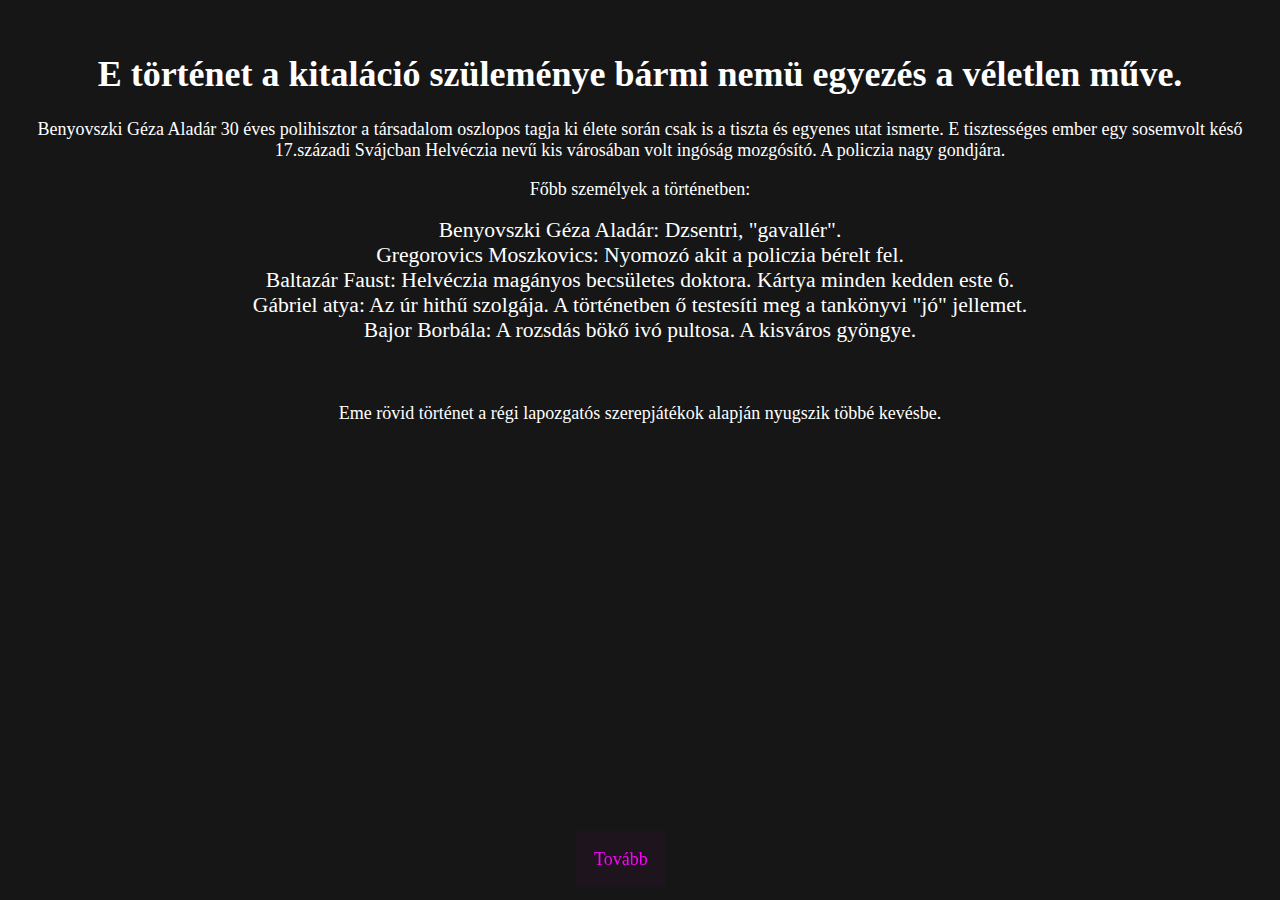
<file: index.html>
<!DOCTYPE html>
<html lang="hu">
<head>
    <meta charset="UTF-8">
    <meta http-equiv="X-UA-Compatible" content="IE=edge">
    <meta name="viewport" content="width=device-width, initial-scale=1.0">
    <link rel="stylesheet" href="stilus.css">
    <title>Helvéczia</title>
</head>
<body>
    <br>
        <h1>E történet a kitaláció szüleménye bármi nemü egyezés a véletlen műve.</h1>
        <p>Benyovszki Géza Aladár 30 éves polihisztor a társadalom oszlopos tagja ki élete során csak is a tiszta és egyenes utat ismerte. E tisztességes ember egy sosemvolt késő 17.századi Svájcban Helvéczia nevű kis városában volt ingóság mozgósító. A policzia nagy gondjára.</p>
        <p>Főbb személyek a történetben:</p>
        <li>Benyovszki Géza Aladár: Dzsentri, "gavallér".</li>
        <li>Gregorovics Moszkovics: Nyomozó akit a policzia bérelt fel.</li>
        <li>Baltazár Faust: Helvéczia magányos becsületes doktora. Kártya minden kedden este 6.</li>
        <li>Gábriel atya: Az úr hithű szolgája. A történetben ő testesíti meg a tankönyvi "jó" jellemet.</li>
        <li>Bajor Borbála: A rozsdás bökő ivó pultosa. A kisváros gyöngye.</li>
        <br></br>
        <p>Eme rövid történet a régi lapozgatós szerepjátékok alapján nyugszik többé kevésbe.</p>
        <div class="vissza">
            <a href="i2.html">Tovább</a>
        </div>
    </article>
</body>
</html>
</file>
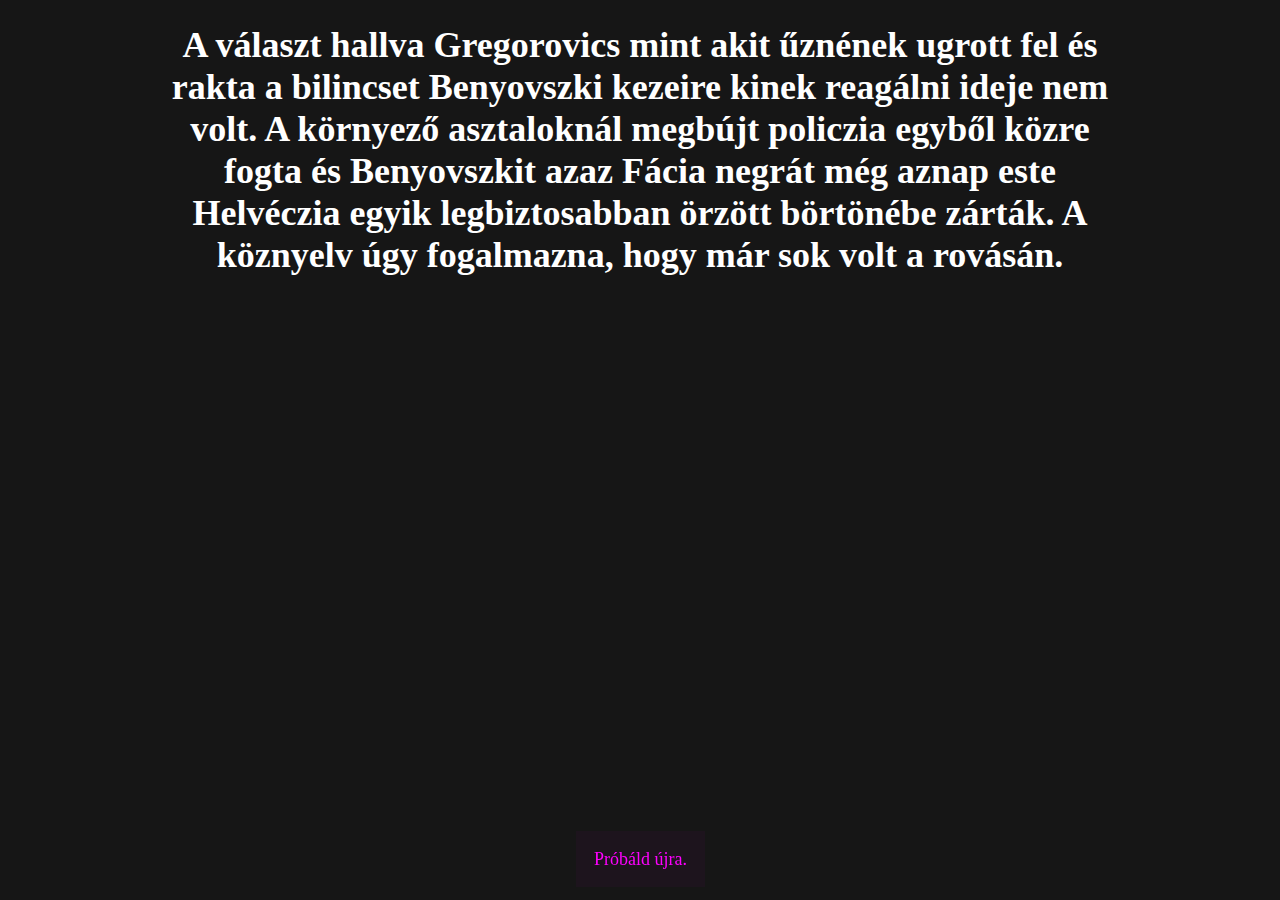
<file: b1.html>
<!DOCTYPE html>
<html lang="hu">
<head>
    <meta charset="UTF-8">
    <meta http-equiv="X-UA-Compatible" content="IE=edge">
    <meta name="viewport" content="width=device-width, initial-scale=1.0">
    <link rel="stylesheet" href="stilus.css">
    <title>Helvéczia</title>
</head>
<body>
    <article>
        <h1>A választ hallva Gregorovics mint akit űznének ugrott fel és rakta a bilincset Benyovszki kezeire kinek reagálni ideje nem volt. A környező asztaloknál megbújt policzia egyből közre fogta és Benyovszkit azaz Fácia negrát még aznap este Helvéczia egyik legbiztosabban örzött börtönébe zárták. A köznyelv úgy fogalmazna, hogy már sok volt a rovásán.</h1>
        <div class="vissza">
            <a href="index.html">Próbáld újra.</a>
        </div>
    </article>
</body>
</html>
</file>
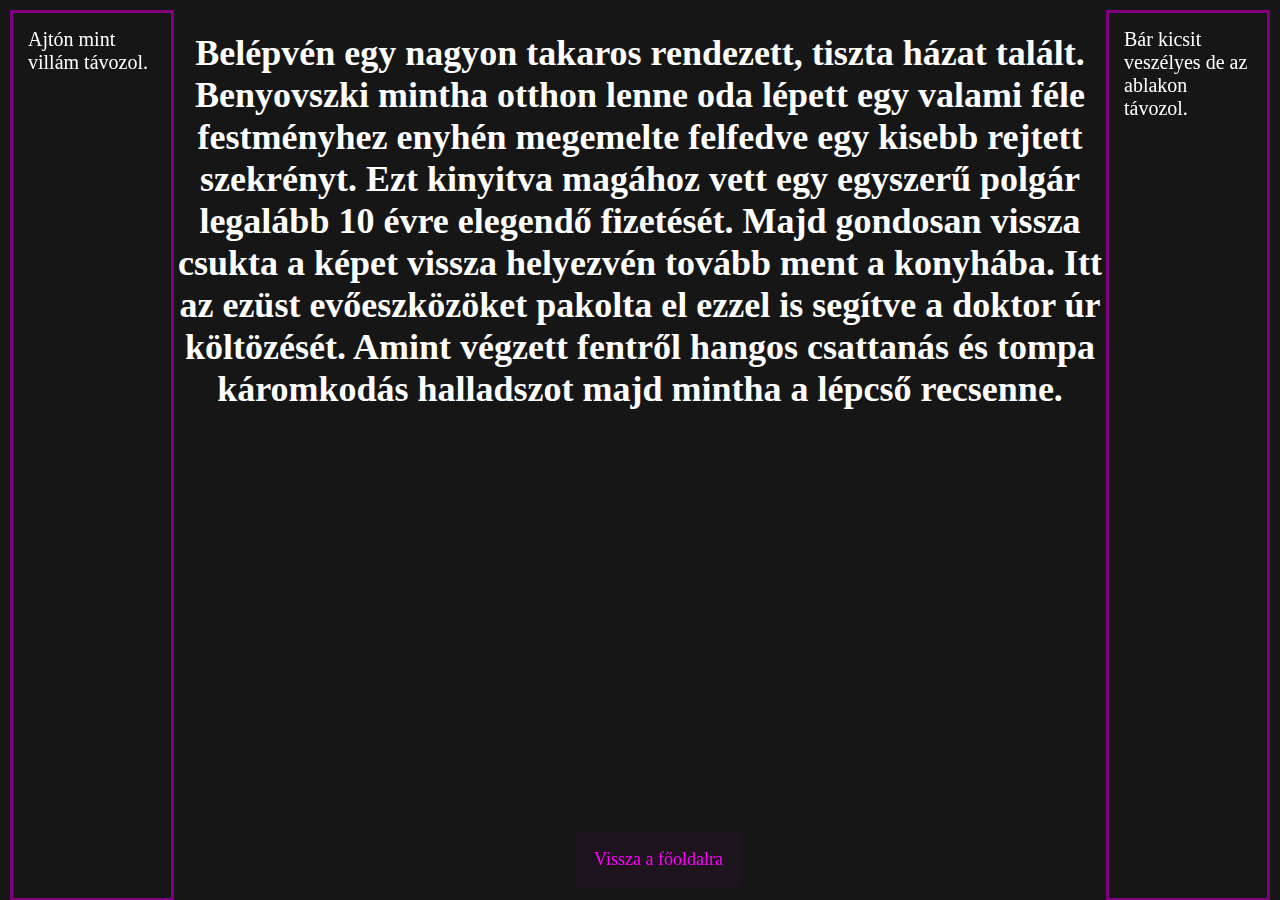
<file: b2.html>
<!DOCTYPE html>
<html lang="hu">
<head>
    <meta charset="UTF-8">
    <meta http-equiv="X-UA-Compatible" content="IE=edge">
    <meta name="viewport" content="width=device-width, initial-scale=1.0">
    <link rel="stylesheet" href="stilus.css">
    <title>Helvéczia</title>
</head>
<body>
    <div class="gombok">
        <a href="b3.html" id="bal">Ajtón mint villám távozol.</a>
        <a href="j2.html"id="jobb">Bár kicsit veszélyes de az ablakon távozol.</a>
    </div>
    <article>
        <h1>Belépvén egy nagyon takaros rendezett, tiszta házat talált. Benyovszki mintha otthon lenne oda lépett egy valami féle festményhez enyhén megemelte felfedve egy kisebb rejtett szekrényt. Ezt kinyitva magához vett egy egyszerű polgár legalább 10 évre elegendő fizetését. Majd gondosan vissza csukta a képet vissza helyezvén tovább ment a konyhába. Itt az ezüst evőeszközöket pakolta el ezzel is segítve a doktor úr költözését. Amint végzett fentről hangos csattanás és tompa káromkodás halladszot majd mintha a lépcső recsenne.</h1>
        <div class="vissza">
            <a href="index.html">Vissza a főoldalra</a>
        </div>
    </article>
</body>
</html>
</file>
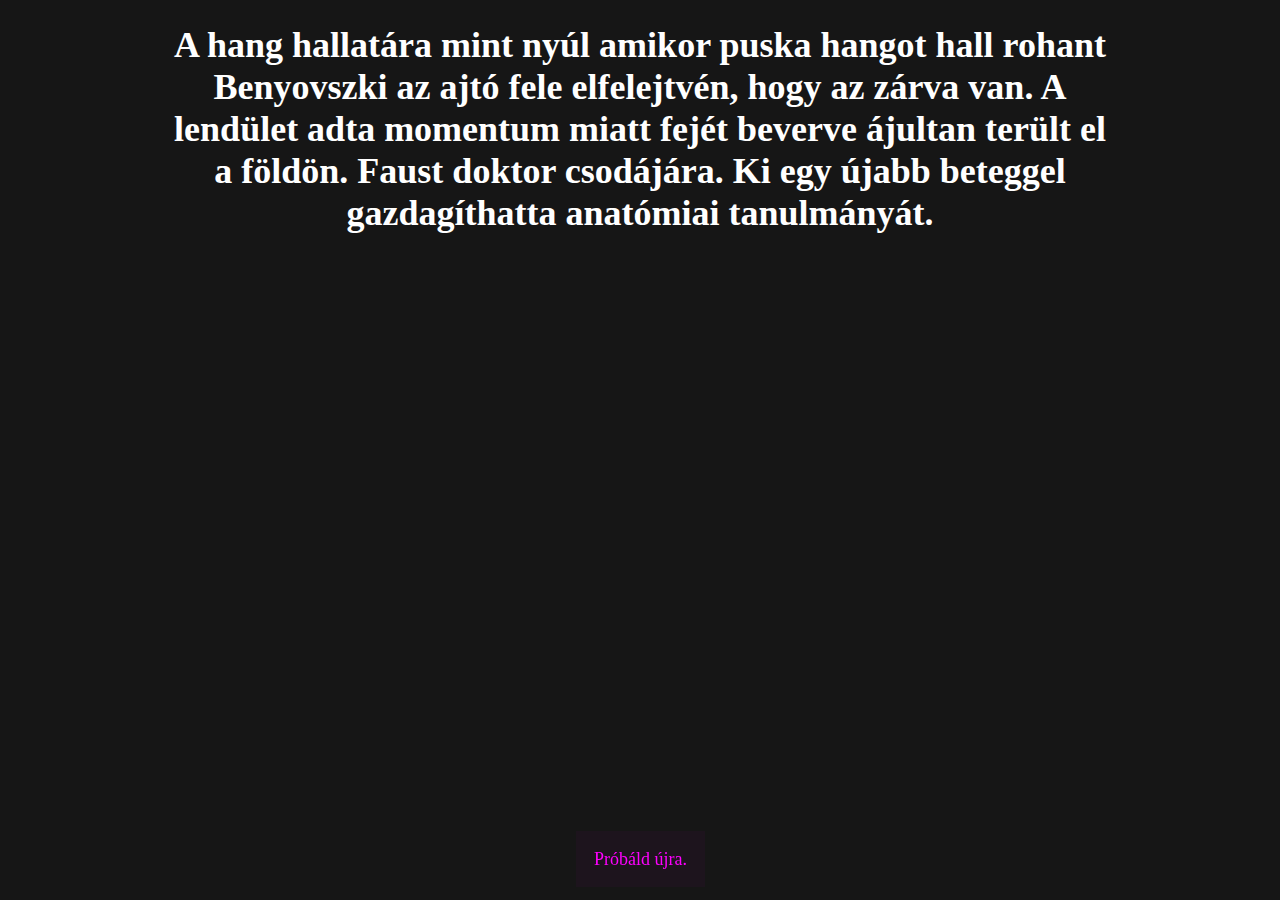
<file: b3.html>
<!DOCTYPE html>
<html lang="hu">
<head>
    <meta charset="UTF-8">
    <meta http-equiv="X-UA-Compatible" content="IE=edge">
    <meta name="viewport" content="width=device-width, initial-scale=1.0">
    <link rel="stylesheet" href="stilus.css">
    <title>Helvéczia</title>
</head>
<body>
    <article>
        <h1>A hang hallatára mint nyúl amikor puska hangot hall rohant Benyovszki az ajtó fele elfelejtvén, hogy az zárva van. A lendület adta momentum miatt fejét beverve ájultan terült el a földön. Faust doktor csodájára. Ki egy újabb beteggel gazdagíthatta anatómiai tanulmányát.</h1>
        <div class="vissza">
            <a href="index.html">Próbáld újra.</a>
        </div>
    </article>
</body>
</html>
</file>
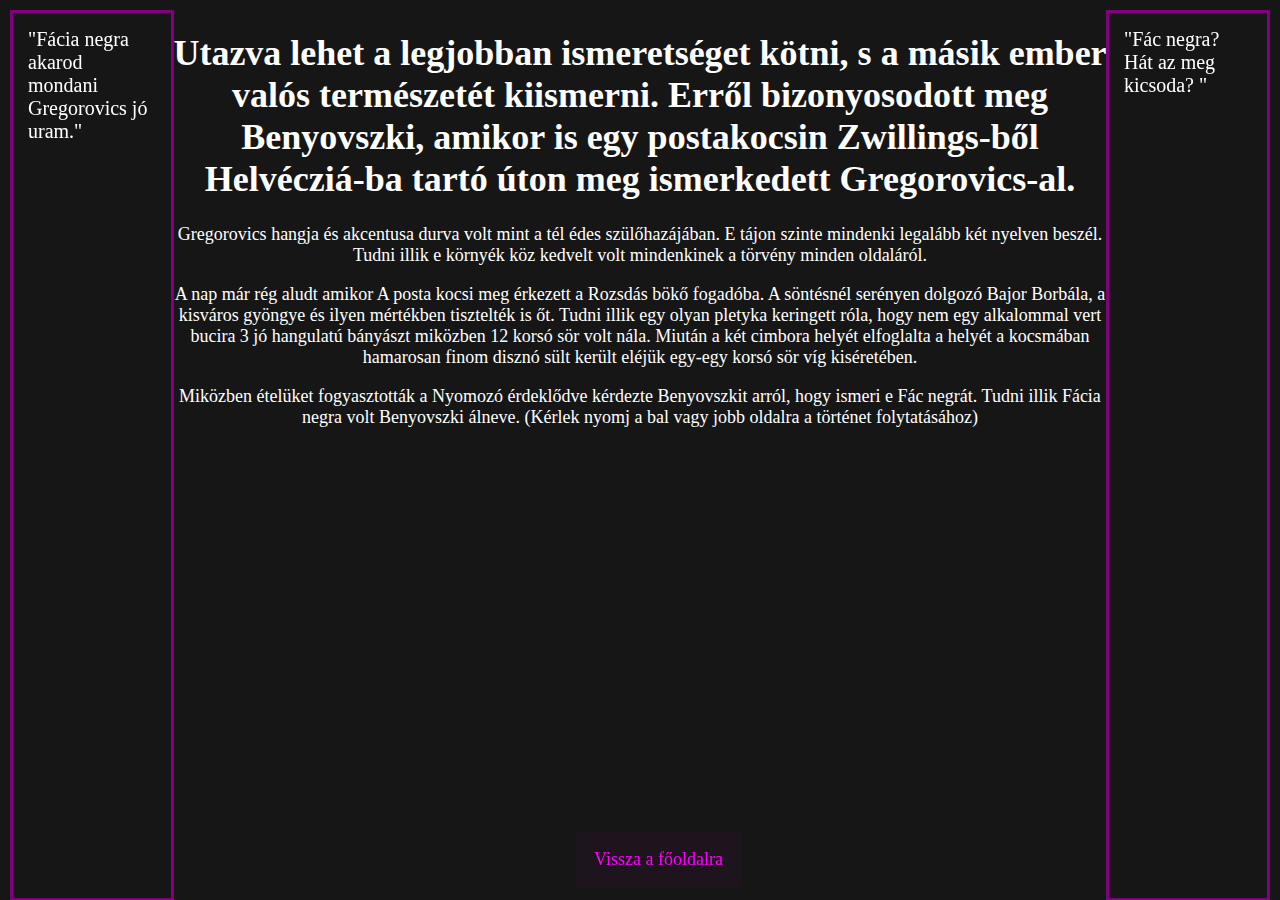
<file: i2.html>
<!DOCTYPE html>
<html lang="hu">
<head>
    <meta charset="UTF-8">
    <meta http-equiv="X-UA-Compatible" content="IE=edge">
    <meta name="viewport" content="width=device-width, initial-scale=1.0">
    <link rel="stylesheet" href="stilus.css">
    <title>Helvéczia</title>
</head>
<body>
    <div class="gombok">
        <a href="b1.html" id="bal">"Fácia negra akarod mondani Gregorovics jó uram."</a>
        <a href="j1.html"id="jobb">"Fác negra? Hát az meg kicsoda? "</a>
    </div>
    <article>
        <h1>Utazva lehet a legjobban ismeretséget kötni, s a másik ember valós természetét kiismerni. Erről bizonyosodott meg Benyovszki, amikor is egy postakocsin Zwillings-ből Helvécziá-ba tartó úton meg ismerkedett Gregorovics-al.</h1>
        <p>Gregorovics hangja és akcentusa durva volt mint a tél édes szülőhazájában. E tájon szinte mindenki legalább két nyelven beszél. Tudni illik e környék köz kedvelt volt mindenkinek a törvény minden oldaláról.</p>
        <p>A nap már rég aludt amikor A posta kocsi meg érkezett a Rozsdás bökő fogadóba. A söntésnél serényen dolgozó Bajor Borbála, a kisváros gyöngye és ilyen mértékben tisztelték is őt. Tudni illik egy olyan pletyka keringett róla, hogy nem egy alkalommal vert bucira 3 jó hangulatú bányászt miközben 12 korsó sör volt nála. Miután a két cimbora helyét elfoglalta a helyét a kocsmában hamarosan finom disznó sült került eléjük egy-egy korsó sör víg kiséretében.</p>
        <p>Miközben ételüket fogyasztották a Nyomozó érdeklődve kérdezte Benyovszkit arról, hogy ismeri e Fác negrát. Tudni illik Fácia negra volt Benyovszki álneve. (Kérlek nyomj a bal vagy jobb oldalra a történet folytatásához)</p>
        <div class="vissza">
            <a href="index.html">Vissza a főoldalra</a>
        </div>
        
    </article>
</body>
</html>
</file>
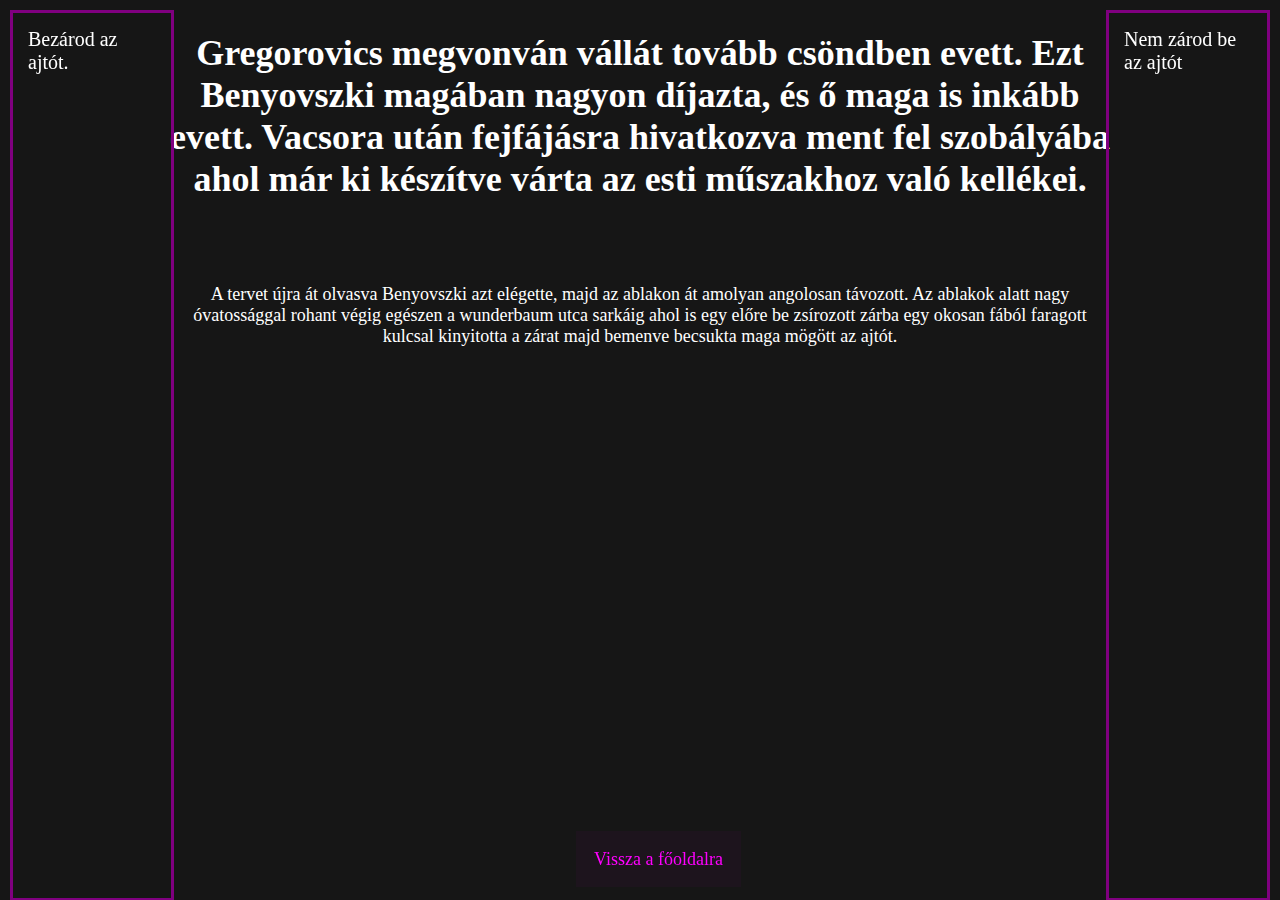
<file: j1.html>
<!DOCTYPE html>
<html lang="hu">
<head>
    <meta charset="UTF-8">
    <meta http-equiv="X-UA-Compatible" content="IE=edge">
    <meta name="viewport" content="width=device-width, initial-scale=1.0">
    <link rel="stylesheet" href="stilus.css">
    <title>Helvéczia</title>
</head>
<body>
    <div class="gombok">
        <a href="b2.html" id="bal">Bezárod az ajtót.</a>
        <a href="j2.html"id="jobb">Nem zárod be az ajtót</a>
    </div>
    <article>
        <h1>Gregorovics megvonván vállát tovább csöndben evett. Ezt Benyovszki magában nagyon díjazta, és ő maga is inkább evett. Vacsora után fejfájásra hivatkozva ment fel szobályába ahol már ki készítve várta az esti műszakhoz való kellékei.</h1>
        <br></br>
        <p>A tervet újra át olvasva Benyovszki azt elégette, majd az ablakon át amolyan angolosan távozott. Az ablakok alatt nagy óvatossággal rohant végig egészen a wunderbaum utca sarkáig ahol is egy előre be zsírozott zárba egy okosan fából faragott kulcsal kinyitotta a zárat majd bemenve becsukta maga mögött az ajtót.</p>
        <div class="vissza">
            <a href="index.html">Vissza a főoldalra</a>
        </div>
    </article>
</body>
</html>
</file>
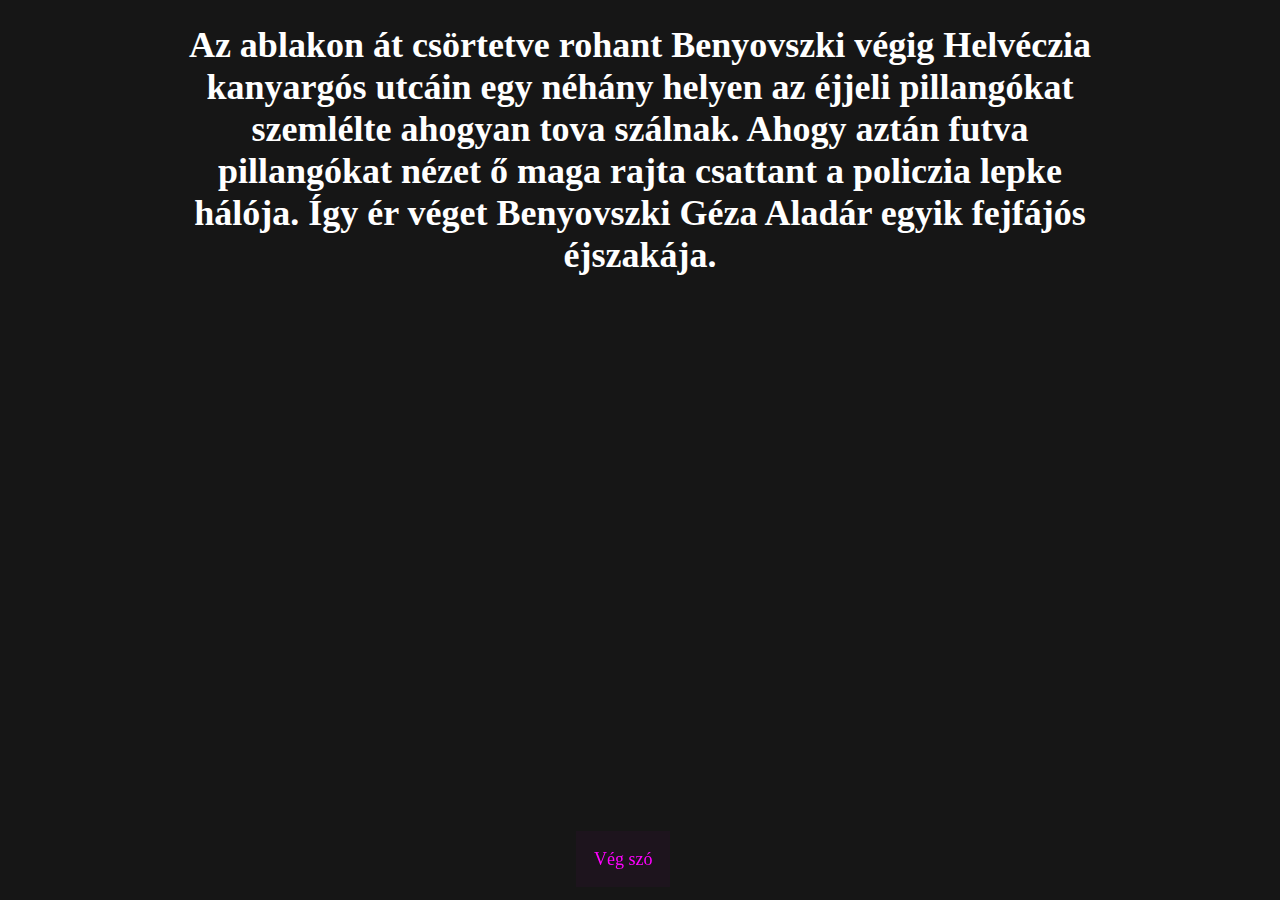
<file: j2.html>
<!DOCTYPE html>
<html lang="hu">
<head>
    <meta charset="UTF-8">
    <meta http-equiv="X-UA-Compatible" content="IE=edge">
    <meta name="viewport" content="width=device-width, initial-scale=1.0">
    <link rel="stylesheet" href="stilus.css">
    <title>Helvéczia</title>
</head>
<body>
    <article>
        <h1>Az ablakon át csörtetve rohant Benyovszki végig Helvéczia kanyargós utcáin egy néhány helyen az éjjeli pillangókat szemlélte ahogyan tova szálnak. Ahogy aztán futva pillangókat nézet ő maga rajta csattant a policzia lepke hálója. Így ér véget Benyovszki Géza Aladár egyik fejfájós éjszakája.</h1>
        <div class="vissza">
            <a href="j3.html">Vég szó</a>
        </div>
    </article>
</body>
</html>
</file>
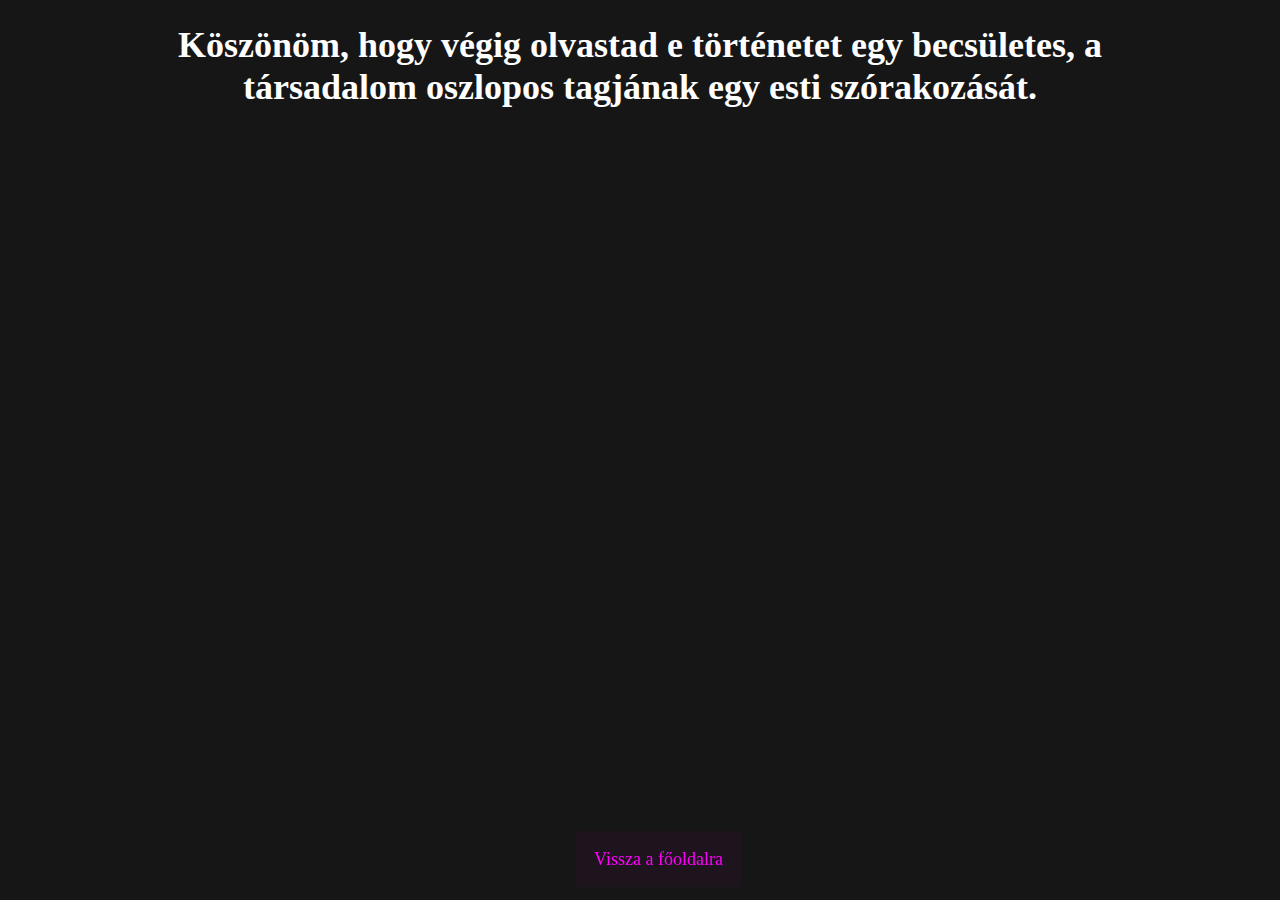
<file: j3.html>
<!DOCTYPE html>
<html lang="hu">
<head>
    <meta charset="UTF-8">
    <meta http-equiv="X-UA-Compatible" content="IE=edge">
    <meta name="viewport" content="width=device-width, initial-scale=1.0">
    <link rel="stylesheet" href="stilus.css">
    <title>Helvéczia</title>
</head>
<body>
    <article>
        <h1>Köszönöm, hogy végig olvastad e történetet egy becsületes, a társadalom oszlopos tagjának egy esti szórakozását.</h1>
        <div class="vissza">
            <a href="index.html">Vissza a főoldalra</a>
        </div>
    </article>
</body>
</html>
</file>
<file: stilus.css>
body {
    background-color: rgb(22, 22, 22);
    color: white;
    font-family: papyrus;
    text-align: center;
    font-size: large;
}
li{
    font-size: larger;
}
article {
    width: 75%;
    margin: auto;
}
.gombok {
    display: grid;
    grid-template-columns: 1fr 1fr;
    vertical-align: middle;
}

.gombok a{
    text-decoration: none;
    font-size: 20px;
    color: white;
    display: block;
    height: 95vh;
    width: 10%;
    position: fixed;
    border: 3px solid purple;
    transition: all .5s ease-in-out;
    padding: 15px;
}
.gombok a:hover {
    background-color: rgb(36, 0, 36);
    background-image: linear-gradient(rgba(128, 0, 128, 0), purple);
    border-color: rgb(226, 0, 226);
    color: gray;
}
#jobb {
    text-align: left;
    top: 10px;
    right: 10px;
}
#bal {
    text-align: left;
    top: 10px;
    left: 10px;
}
.vissza {
    display: block;
    text-align: center;
    position: fixed;
    left: 45%;
    bottom: 30px;
}
.vissza a {
    text-decoration: none;
    background-color: rgba(128, 0, 128, 0.068);
    color: rgb(255, 0, 255);
    border: 3px solid rgba(128, 0, 128, 0);
    padding: 15px;
    transition: all ease-in .3s;
}
.vissza a:hover {
    border: 3px solid purple;
    color: purple;
}
</file>
